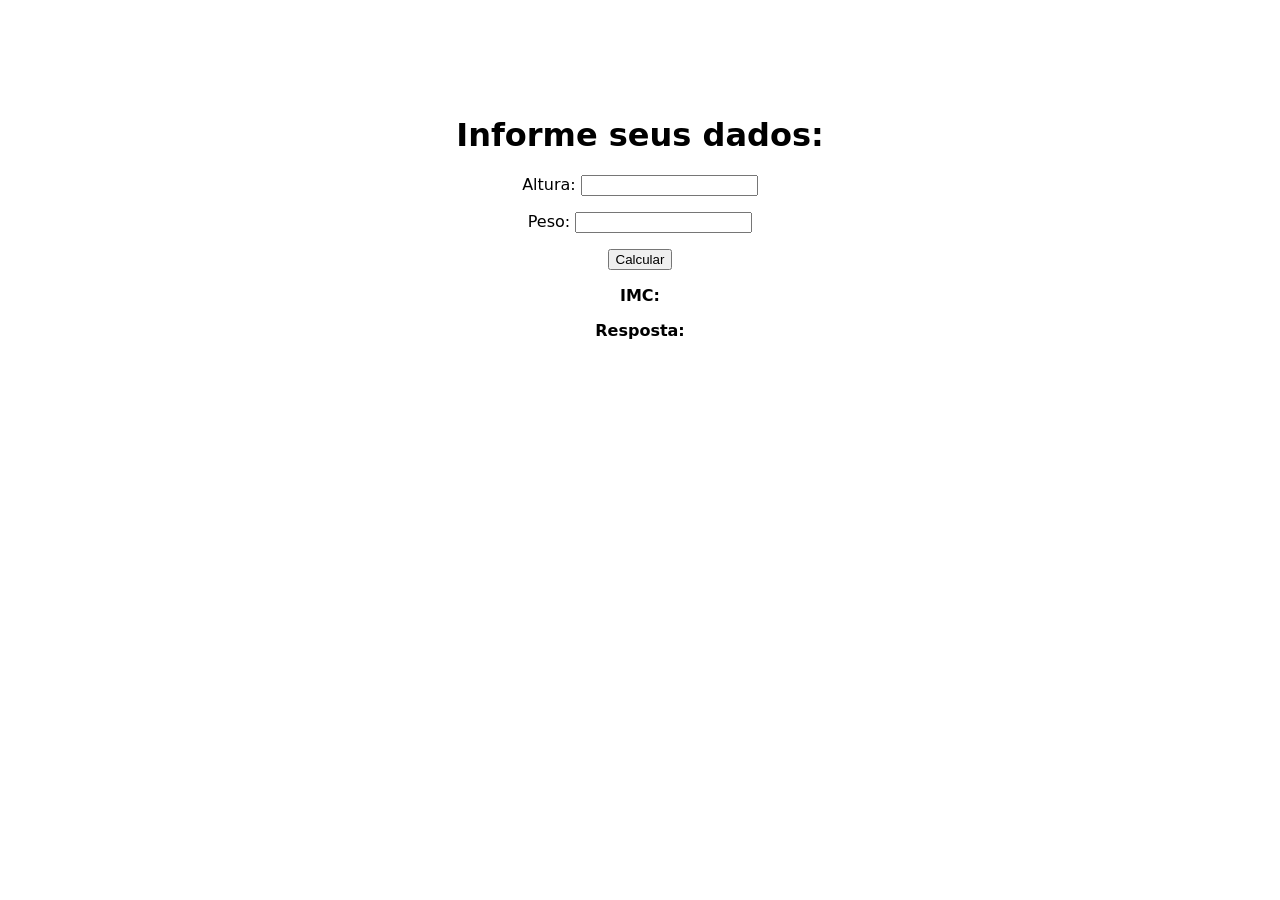
<file: Web/Cálculo do IMC/index.html>
<!DOCTYPE html>
<html lang="pt-br">
<head>
    <meta charset="UTF-8">
    <title>Teste</title>
    <style>
        body {
            display: flex;
            justify-content: center;
            align-items: center;
            height: 50vh;
            margin: 0;
            font-family: system-ui;
        }

        .container {
            text-align: center;
        }
    </style>
</head>
<body>
    <div class="container">
        <h1>Informe seus dados:</h1>
        <p>Altura: <input type="text" id="altura" size="20"></p>
        <p>Peso: <input type="text" id="peso" size="20"></p>
        <input type="button" value="Calcular" onclick="calc()">

        <p><b>IMC:</b> <span id="imc"></span></p>
        <p><b>Resposta:</b> <span id="resposta"></span></p>
    </div>
    <script>
        function calc(){
            let altura = parseFloat(document.getElementById("altura").value);
            let peso = parseFloat(document.getElementById("peso").value);

            if (isNaN(altura) || isNaN(peso)) {
                alert("Por favor, insira valores numéricos válidos para altura e peso.");
                return;
            }

            let imc = peso / (altura * altura);

            let imc_valor = document.getElementById("imc");
            let resposta = document.getElementById("resposta");
            imc_valor.innerHTML = imc.toFixed(2);

            if (imc < 20){
                resposta.innerHTML = "Abaixo do Peso"
            } else if (imc >= 20 && imc < 25) {
                resposta.innerHTML = "Peso Normal"
            } else {
                resposta.innerHTML = "Acima do peso"
            }
        }
    </script>
</body>
</html>
</file>
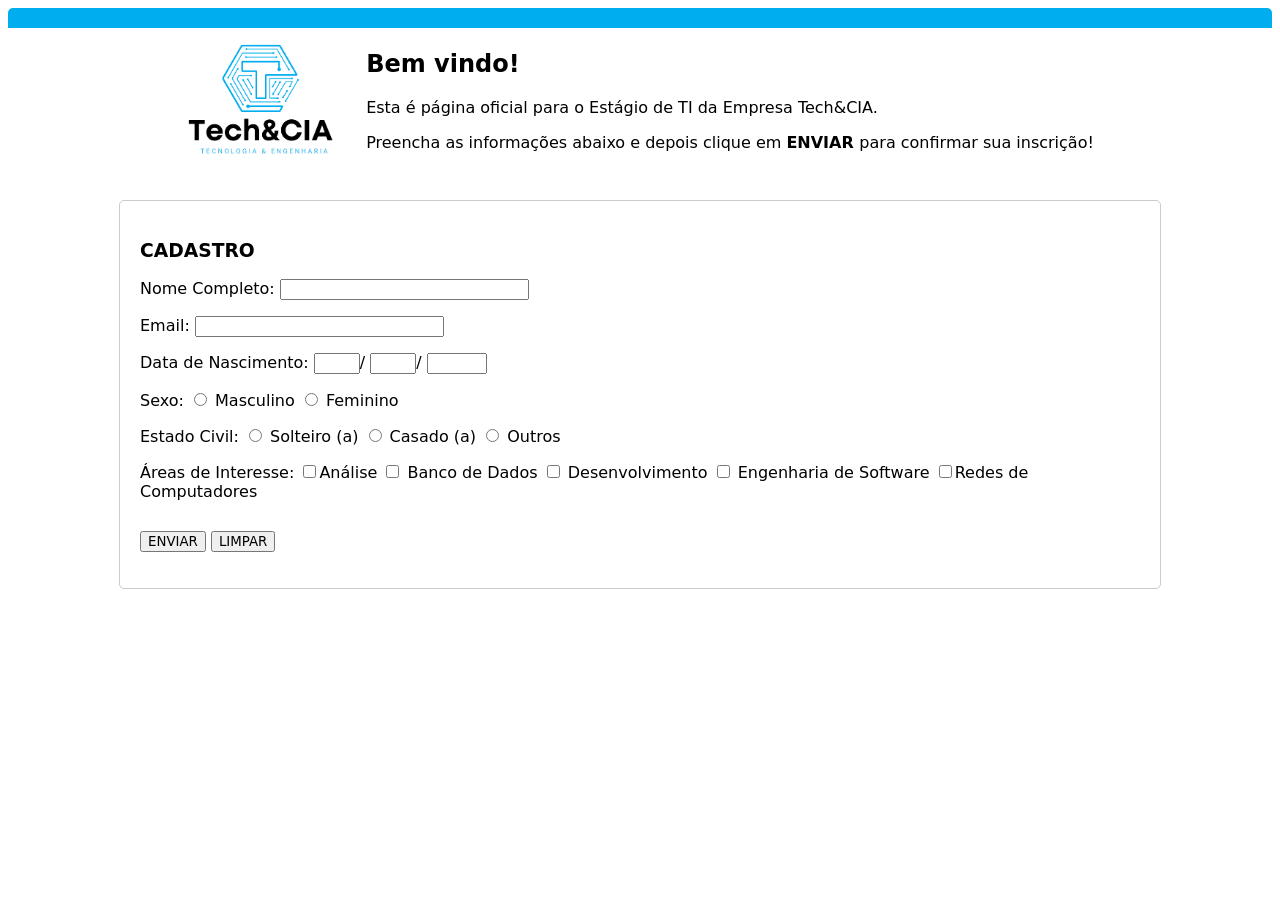
<file: Web/Formulário de Inscrição para Estágio/index.html>
<!DOCTYPE html>
<html lang="pt-br">
<head>
	<meta charset="utf-8">
	<link rel="stylesheet" href="css/style.css">
	<title>Cadastro Estágio TI - Tech&CIA</title>
	<!-- OBS: Empresa Fictícia e Imaginária criada apenas para fins representativos-->
	<link rel="icon" href="https://cdn-icons-png.flaticon.com/512/4745/4745658.png" type="image/x-icon">
</head>
<body>
	<div class="titulo">
		<img src="images/tech_e_cia_logo_ficticia.png" alt="Logo Ficticia">
		<div>
			<h2>Bem vindo!</h2>
			<p>Esta é página oficial para o Estágio de TI da Empresa Tech&CIA.</p>
			<!-- OBS: Empresa Fictícia e Imaginária criada apenas para fins representativos-->
			<p>Preencha as informações abaixo e depois clique em <b> ENVIAR </b> para confirmar sua inscrição!</p>
		</div>
	</div>

	
	<div class="container">
		<h3>CADASTRO</h3>
		
		<form id="form1" name="formulario" action="www.techecia/bancodedados/cadastro/estagio.php" method="post">
		
			<p>Nome Completo: <input type="text" size="30" id="nome"></input></p>
			
			<p>Email: <input type="email" size="30" id="email"></input></p>
			
			<p>Data de Nascimento: <input type="text" maxlength="2" size="1" id="dia">/</input> <input type="text" maxlength="2" size="1" id="mes">/</input> <input type="text" maxlength="4" size="3" id="ano"></input></p>
			
			<p>Sexo: <input type="radio" value="Masculino" name="sexo"></input> Masculino <input type="radio" value="Feminino" name="sexo"></input> Feminino</p>
			
			<p>Estado Civil: <input type="radio" value="Solteiro(a)" name="estadoCivil"></input> Solteiro (a) <input value="Casado(a)" type="radio" name="estadoCivil"></input> Casado (a) <input type="radio" value="Outros" name="estadoCivil"></input> Outros</p> 
			
			<p>Áreas de Interesse: <input type="checkbox" name="areas" value="Análise"></input>Análise <input type="checkbox" name="areas" value="Banco de Dados"></input> Banco de Dados <input type="checkbox" name="areas" value="Desenvolvimento"></input> Desenvolvimento <input type="checkbox" name="areas" value="Engenharia de Software"></input> Engenharia de Software <input type="checkbox" name="areas" value="Redes de Computadores"></input>Redes de Computadores</p>
			
			<p style="margin-top: 30px;"><button type="submit" onclick="validar(event)">ENVIAR</button> <button type="reset" >LIMPAR</button></p>
			
		</form>	
	</div>		
	<script src="scripts/script.js"></script>
</body>
</html>
</file>
<file: Web/Formulário de Inscrição para Estágio/css/style.css>
*{
	font-family: system-ui;
}

.titulo {
    display: flex;
    justify-content: center;
    align-items: center;
    border-top: 20px #00ADEF solid;
	padding: 2px;
    border-radius: 5px;
	margin-bottom: 30px;
}


.titulo img {
    width: 150px;
    height: 117px;
	margin-right: 30px;
}

.container {
	max-width: 1000px;
	margin: 0 auto;
	padding: 20px;
	border: 1px solid #ccc;
	border-radius: 5px;
}
</file>
